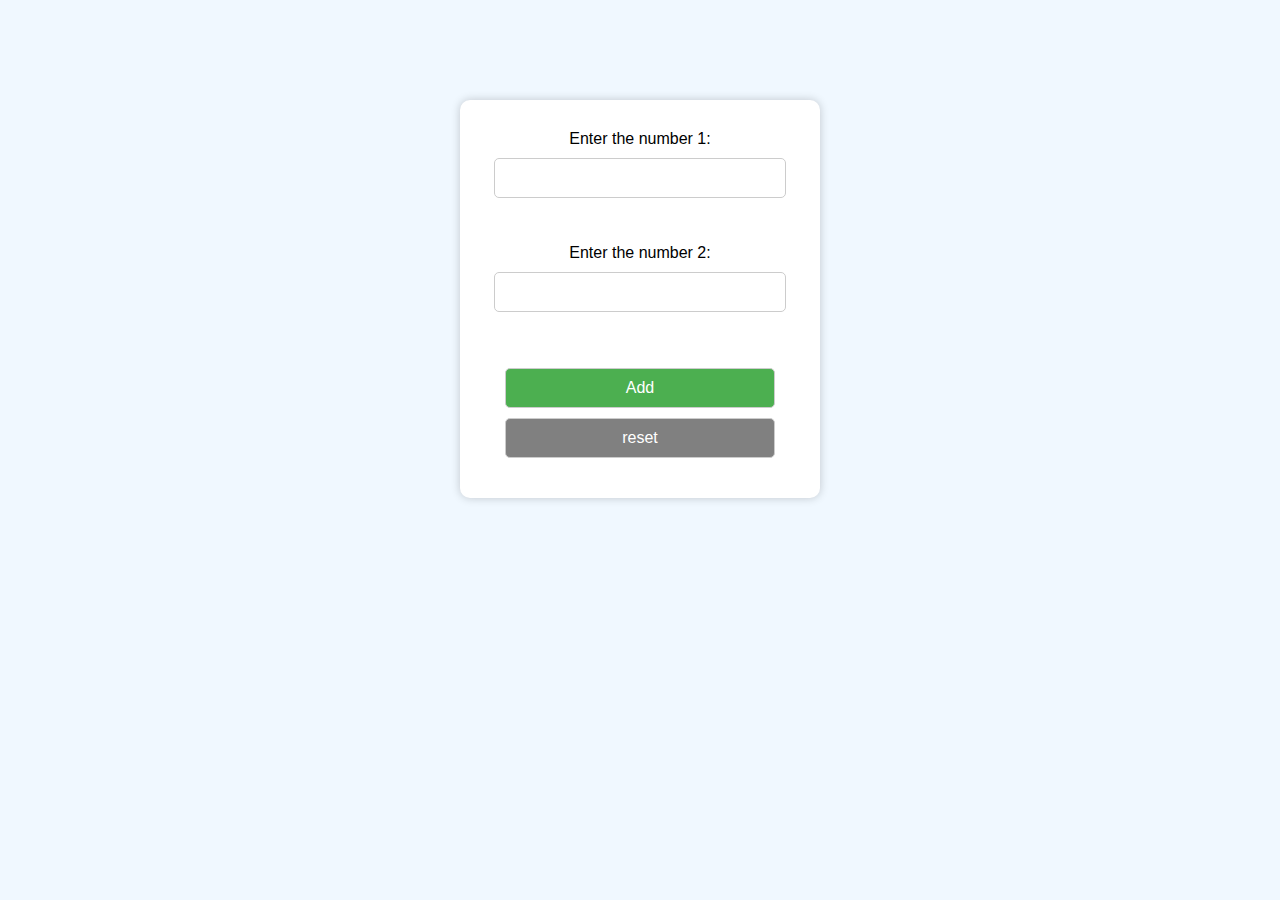
<file: CalServlet/src/main/webapp/index.html>
<!DOCTYPE html>
<html>
<head>
<meta charset="ISO-8859-1">
<title>Insert title here</title>
<link rel="stylesheet" type="text/css" href="css/style.css">
</head>
<body>
	
	
	<form action="Addition" method="post" align="center">
	
		Enter the number 1:<input type="text" name="num1" align="center"><br></br>
		Enter the number 2:<input type="text" name="num2" align="center"><br></br>
		<input type="submit" value="Add" align="center"/>
		<input type="reset" value="reset" align="center"/>
		
		
		
	</form>

</body>
</html>
</file>
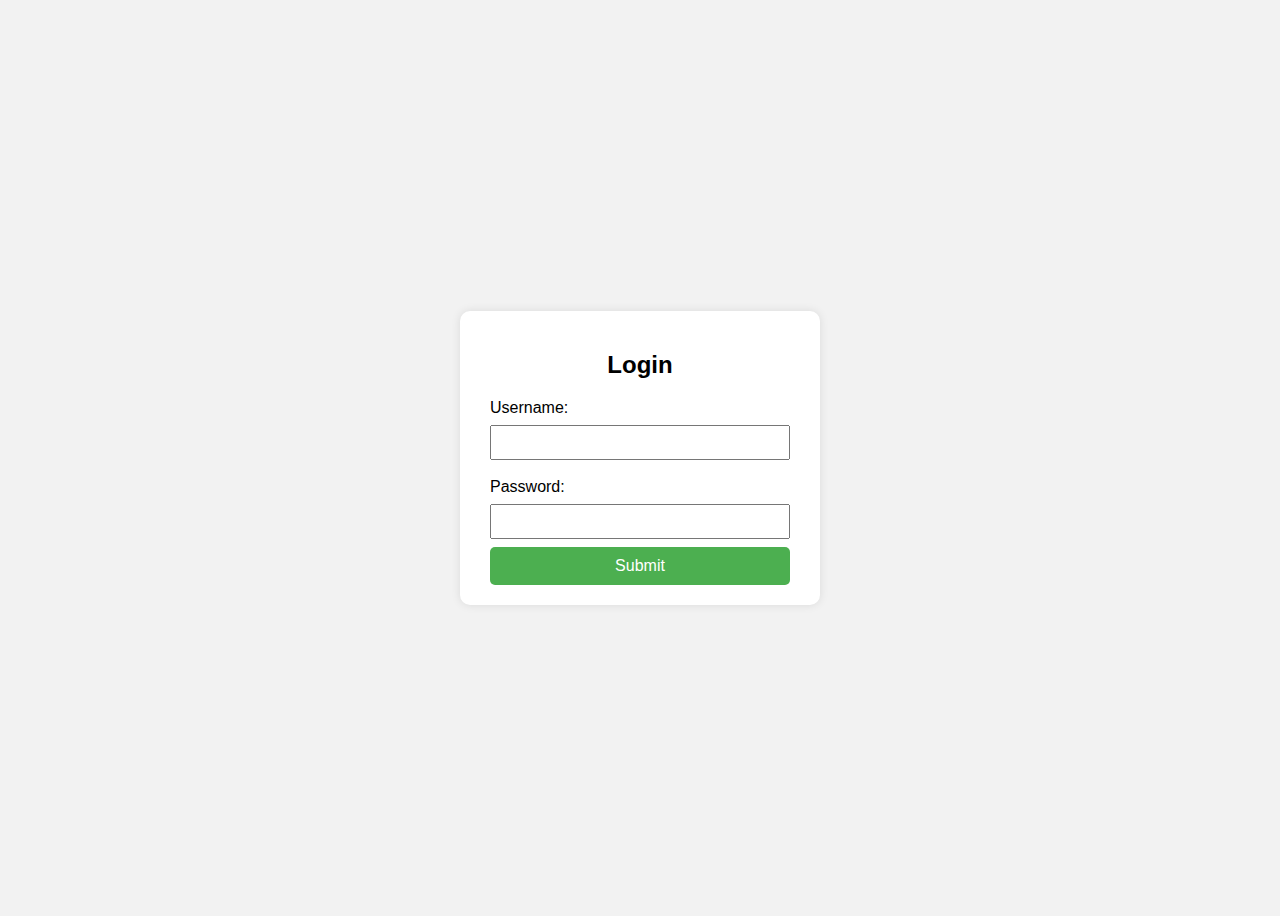
<file: Login_singup/src/main/webapp/index.html>
<!DOCTYPE html>
<html>
<head>
<meta charset="ISO-8859-1">
<title>User Login</title>
<style>
    body {
        font-family: Arial, sans-serif;
        background-color: #f2f2f2;
        display: flex;
        justify-content: center;
        align-items: center;
        height: 100vh;
    }

    form {
        background-color: white;
        padding: 20px 30px;
        border-radius: 10px;
        box-shadow: 0px 0px 10px rgba(0,0,0,0.1);
        width: 300px;
    }

    h2 {
        text-align: center;
        margin-bottom: 20px;
    }

    input[type="text"] {
        width: 100%;
        padding: 8px;
        margin: 8px 0;
        box-sizing: border-box;
    }
    
       input[type="password"] {
        width: 100%;
        padding: 8px;
        margin: 8px 0;
        box-sizing: border-box;
    }

    input[type="submit"] {
        background-color: #4CAF50;
        color: white;
        border: none;
        padding: 10px 15px;
        width: 100%;
        border-radius: 5px;
        cursor: pointer;
        font-size: 16px;
    }

    input[type="submit"]:hover {
        background-color: #45a049;
    }

    label {
        display: block;
        margin-top: 10px;
    }
</style>
</head>
<body>
    <form action="Client" method="post">
        <h2>Login</h2>
        <label for="username">Username:</label>
        <input type="text" name="username" required>

        <label for="password">Password:</label>
        <input type="password" name="password" required>

        <input type="submit" value="Submit">
        
    </form>
</body>
</html>
</file>
<file: CalServlet/src/main/webapp/css/style.css>
body {
    font-family: Arial, sans-serif;
    background-color: #f0f8ff;
    margin: 0;
    padding: 0;
}

form {
    width: 300px;
    margin: 100px auto;
    padding: 30px;
    background-color: #ffffff;
    border-radius: 10px;
    box-shadow: 0 0 10px rgba(0, 0, 0, 0.2);
}

input[type="text"], input[type="submit"], input[type="reset"] {
    display: block;
    width: 90%;
    padding: 10px;
    margin: 10px auto;
    border: 1px solid #ccc;
    border-radius: 5px;
    font-size: 16px;
}

input[type="submit"], input[type="reset"] {
    background-color: #4CAF50;
    color: white;
    cursor: pointer;
}

input[type="reset"] {
    background-color: gray ;
}

input[type="submit"]:hover, input[type="reset"]:hover {
    opacity: 0.8;
}

.center-text {
    text-align: center;
    margin-top: 50px;
    color: #333;
}

.result-box {
    width: 400px;
    margin: 50px auto;
    padding: 20px;
    background-color: #e6f7ff;
    border: 2px solid #00bfff;
    border-radius: 10px;
    font-size: 18px;
    text-align: center;
}
</file>
